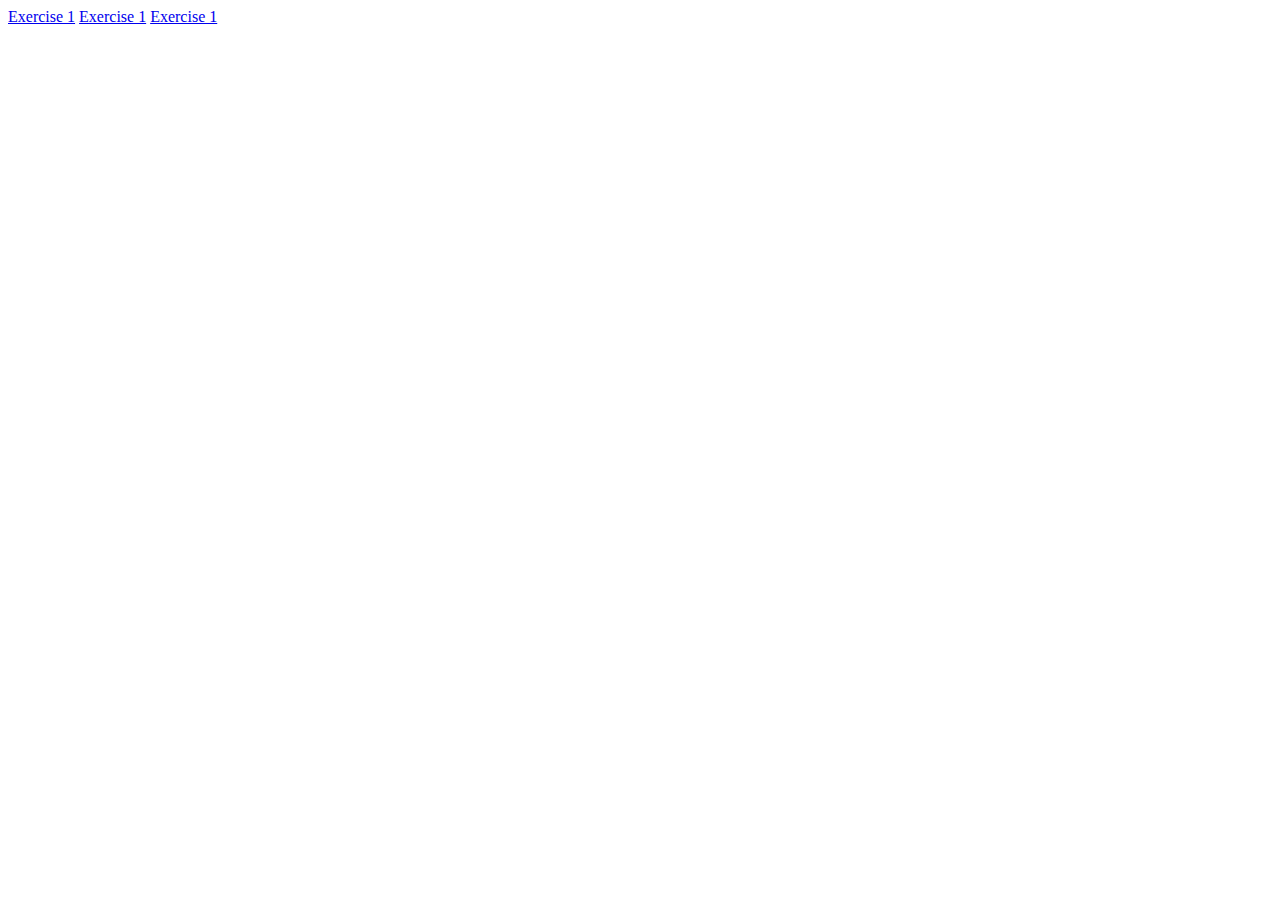
<file: index.html>
<!DOCTYPE html>
<html lang="en">
<head>
    <meta charset="UTF-8">
    <meta name="viewport" content="width=device-width, initial-scale=1.0">
    <title>Document</title>
</head>
<body>
    <a href="/Exercise 1 - Word Highlighter/highlighter.html">Exercise 1</a>
    <a href="/Exercise 2 - Word Cloud/cloud.html">Exercise 1</a>
    <a href="/Exercise 3 - Timer/timer.html">Exercise 1</a>
</body>
</html>
</file>
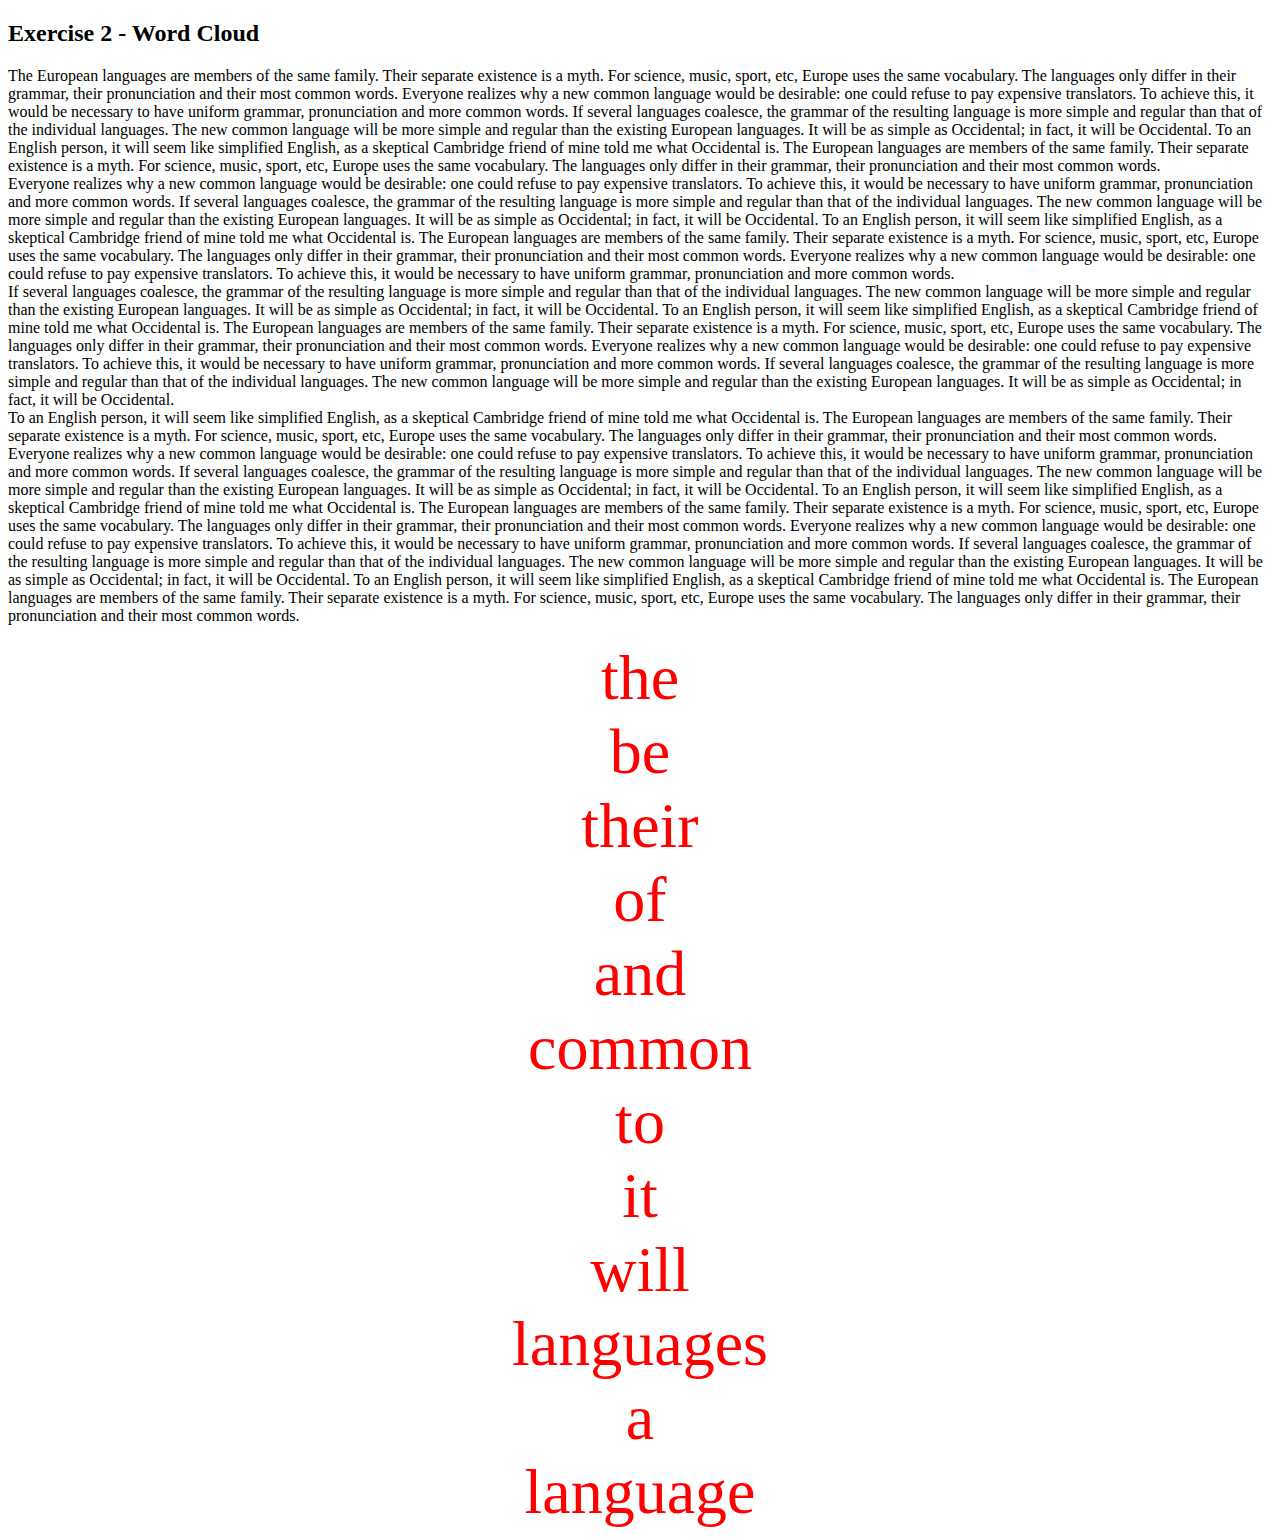
<file: Exercise 2 - Word Cloud/cloud.html>
<!DOCTYPE html>
<html>

<head>
    <link rel="stylesheet" href="cloud.css">
</head>

<body>

    <h2>Exercise 2 - Word Cloud</h2>

    <p id="myParagraph">The European languages are members of the same family. Their separate existence is a myth. For
        science, music, sport, etc, Europe uses the same vocabulary. The languages only differ in their grammar, their
        pronunciation and their most common words. Everyone realizes why a new common language would be desirable: one
        could refuse to pay expensive translators. To achieve this, it would be necessary to have uniform grammar,
        pronunciation and more common words. If several languages coalesce, the grammar of the resulting language is
        more simple and regular than that of the individual languages. The new common language will be more simple and
        regular than the existing European languages. It will be as simple as Occidental; in fact, it will be
        Occidental. To an English person, it will seem like simplified English, as a skeptical Cambridge friend of mine
        told me what Occidental is. The European languages are members of the same family. Their separate existence is a
        myth. For science, music, sport, etc, Europe uses the same vocabulary. The languages only differ in their
        grammar, their pronunciation and their most common words.<br />

        Everyone realizes why a new common language would be desirable: one could refuse to pay expensive translators.
        To achieve this, it would be necessary to have uniform grammar, pronunciation and more common words. If several
        languages coalesce, the grammar of the resulting language is more simple and regular than that of the individual
        languages. The new common language will be more simple and regular than the existing European languages. It will
        be as simple as Occidental; in fact, it will be Occidental. To an English person, it will seem like simplified
        English, as a skeptical Cambridge friend of mine told me what Occidental is. The European languages are members
        of the same family. Their separate existence is a myth. For science, music, sport, etc, Europe uses the same
        vocabulary. The languages only differ in their grammar, their pronunciation and their most common words.
        Everyone realizes why a new common language would be desirable: one could refuse to pay expensive translators.
        To achieve this, it would be necessary to have uniform grammar, pronunciation and more common words.<br />

        If several languages coalesce, the grammar of the resulting language is more simple and regular than that of the
        individual languages. The new common language will be more simple and regular than the existing European
        languages. It will be as simple as Occidental; in fact, it will be Occidental. To an English person, it will
        seem like simplified English, as a skeptical Cambridge friend of mine told me what Occidental is. The European
        languages are members of the same family. Their separate existence is a myth. For science, music, sport, etc,
        Europe uses the same vocabulary. The languages only differ in their grammar, their pronunciation and their most
        common words. Everyone realizes why a new common language would be desirable: one could refuse to pay expensive
        translators. To achieve this, it would be necessary to have uniform grammar, pronunciation and more common
        words. If several languages coalesce, the grammar of the resulting language is more simple and regular than that
        of the individual languages. The new common language will be more simple and regular than the existing European
        languages. It will be as simple as Occidental; in fact, it will be Occidental.<br />

        To an English person, it will seem like simplified English, as a skeptical Cambridge friend of mine told me what
        Occidental is. The European languages are members of the same family. Their separate existence is a myth. For
        science, music, sport, etc, Europe uses the same vocabulary. The languages only differ in their grammar, their
        pronunciation and their most common words. Everyone realizes why a new common language would be desirable: one
        could refuse to pay expensive translators. To achieve this, it would be necessary to have uniform grammar,
        pronunciation and more common words. If several languages coalesce, the grammar of the resulting language is
        more simple and regular than that of the individual languages. The new common language will be more simple and
        regular than the existing European languages. It will be as simple as Occidental; in fact, it will be
        Occidental. To an English person, it will seem like simplified English, as a skeptical Cambridge friend of mine
        told me what Occidental is. The European languages are members of the same family. Their separate existence is a
        myth. For science, music, sport, etc, Europe uses the same vocabulary. The languages only differ in their
        grammar, their pronunciation and their most common words. Everyone realizes why a new common language would be
        desirable: one could refuse to pay expensive translators. To achieve this, it would be necessary to have uniform
        grammar, pronunciation and more common words. If several languages coalesce, the grammar of the resulting
        language is more simple and regular than that of the individual languages. The new common language will be more
        simple and regular than the existing European languages. It will be as simple as Occidental; in fact, it will be
        Occidental. To an English person, it will seem like simplified English, as a skeptical Cambridge friend of mine
        told me what Occidental is. The European languages are members of the same family. Their separate existence is a
        myth. For science, music, sport, etc, Europe uses the same vocabulary. The languages only differ in their
        grammar, their pronunciation and their most common words.
    </p>

    <div id="myWordCloud">
       
    </div>

    <script src="./cloud.js"></script>

</body>

</html>
</file>
<file: Exercise 2 - Word Cloud/cloud.css>
#myWordCloud {
    color: red;
    font-size: 64px;
    text-align: center;
}
</file>
